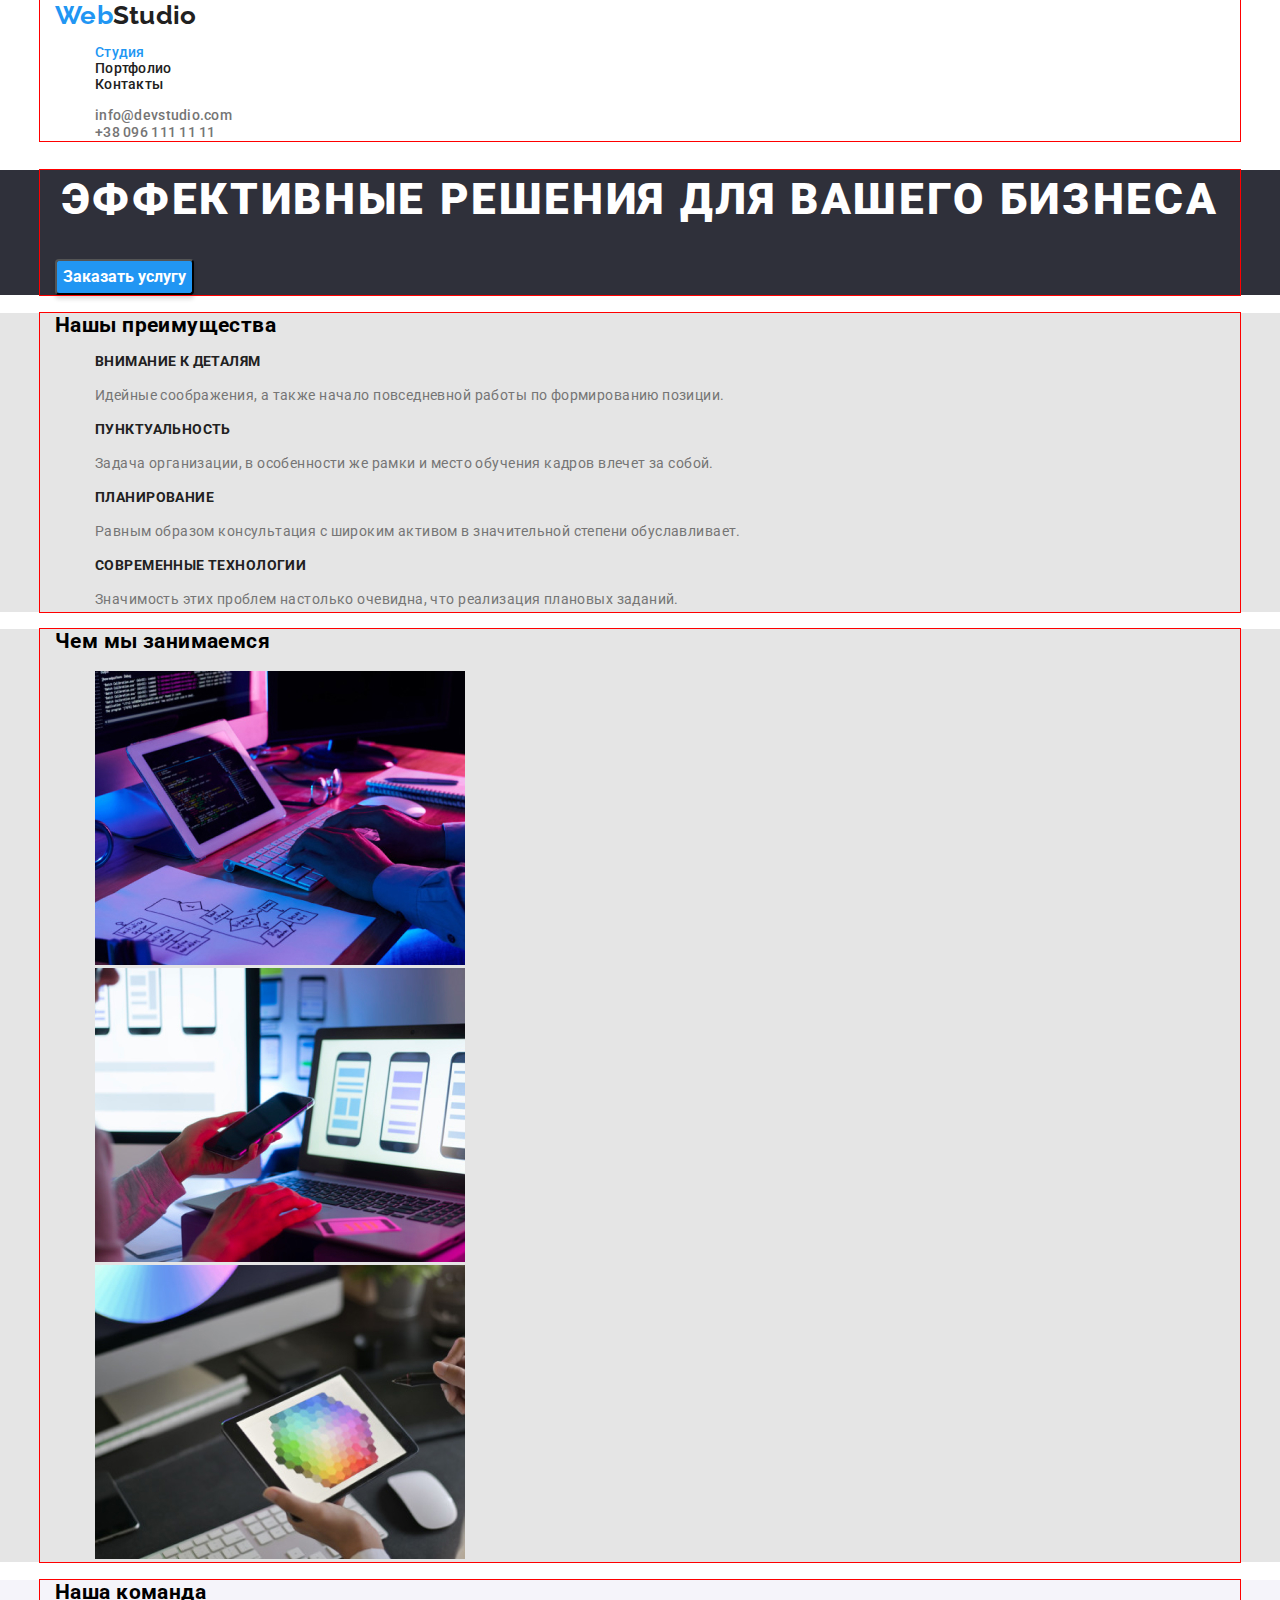
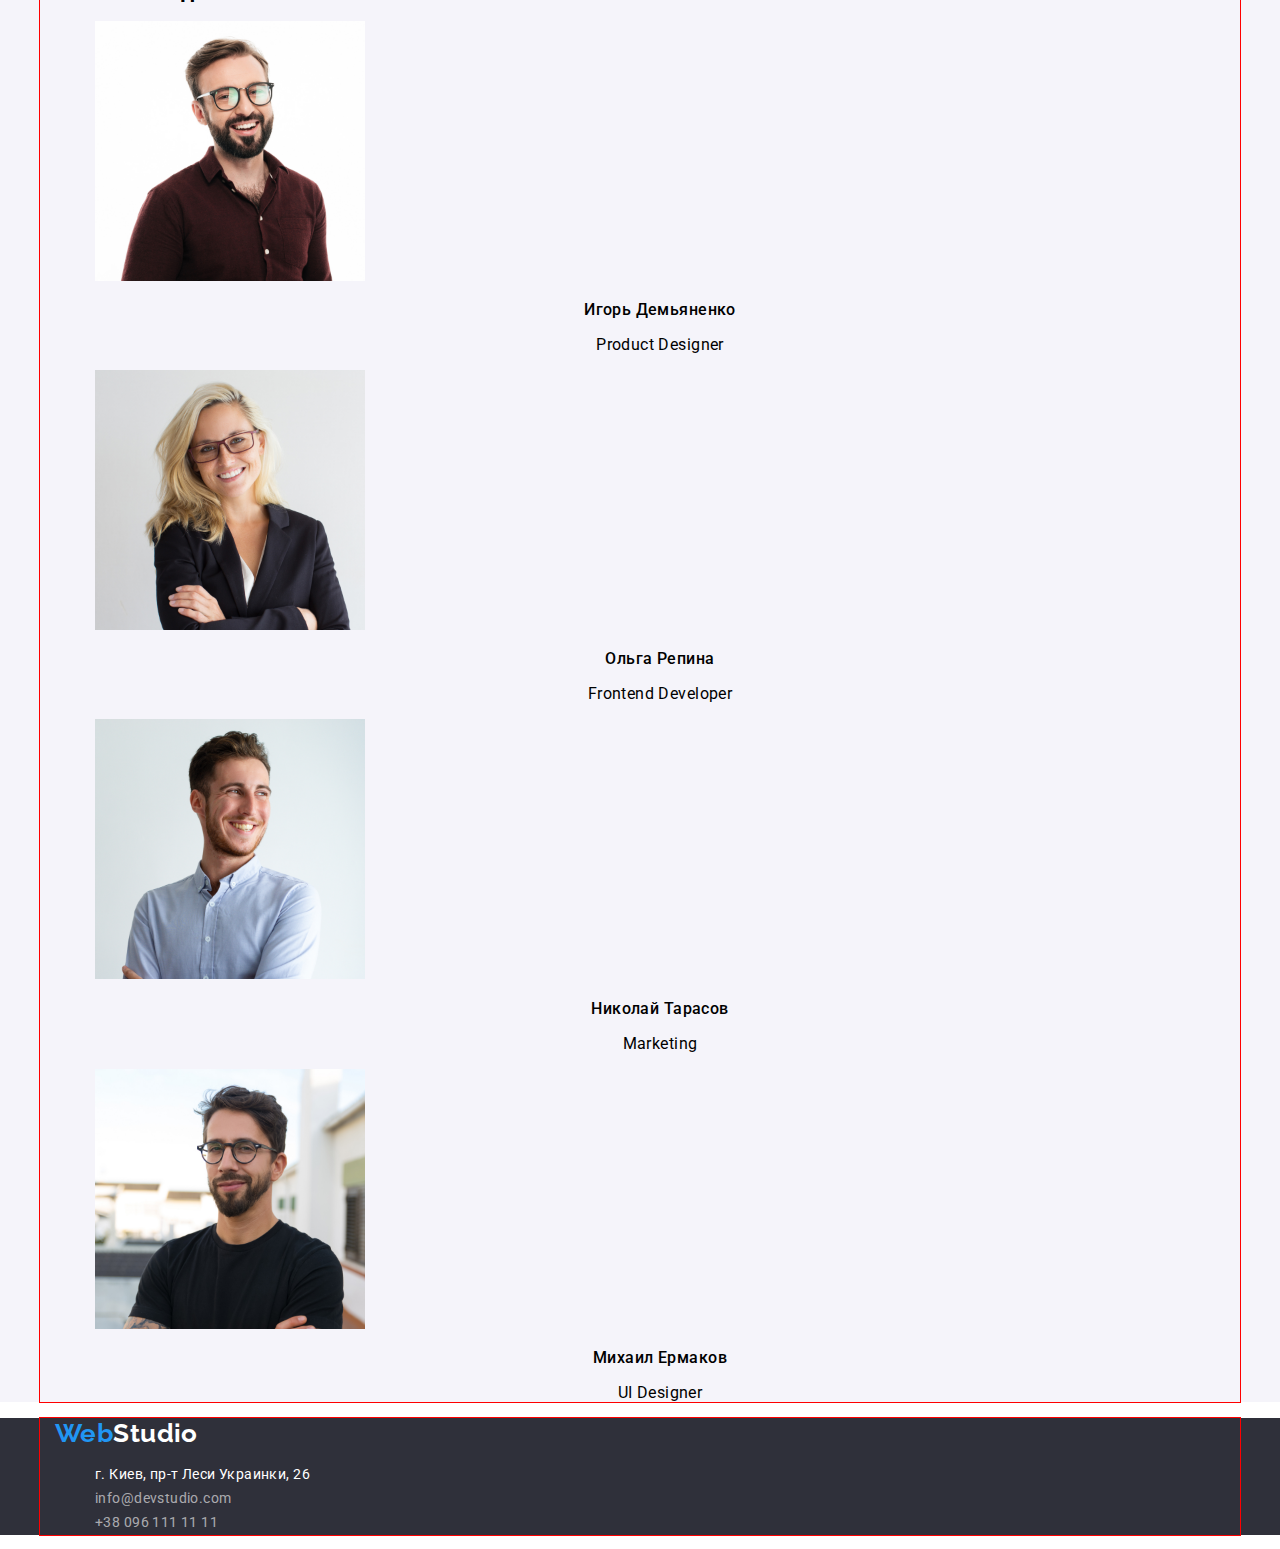
<file: index.html>
<!DOCTYPE html>
<html lang="ru">
<head>
    <meta charset="UTF-8">
    <meta http-equiv="X-UA-Compatible" content="IE=edge">
    <meta name="viewport" content="width=device-width, initial-scale=1.0">
    <title>Document</title>
    <link rel="preconnect" href="https://fonts.googleapis.com">
    <link rel="preconnect" href="https://fonts.gstatic.com" crossorigin>
    <link href="https://fonts.googleapis.com/css2?family=Raleway:wght@700&family=Roboto:wght@400;500;700;900&display=swap"
        rel="stylesheet">
        <link rel="stylesheet" href="https://cdnjs.cloudflare.com/ajax/libs/modern-normalize/1.1.0/modern-normalize.min.css">
        <link rel="stylesheet" href="./CSS/styles.css">
    
    
</head>
<body class="body">
    <header class="header">
        <div class="container">
<nav class="header-nav-link">
                <a class="header-logo" href="">Web<span class="logo-second">Studio</span></a>
            <ul class="header-list">
                <li class="header-item"><a href="./index.html" class="header-link current">Студия</a>
                <li class="header-item"><a href="./portfolio.html" class="header-link">Портфолио</a></li>
                <li class="header-item"><a href="" class="header-link">Контакты</a></li>
            </ul>
</nav>

           <ul class="header-list">
               <li><a href="mailto:info@devstudio.com" class="header-tel">info@devstudio.com</a>
               <li><a href="tel:+380961111111" class="header-tel">+38 096 111 11 11</a></li>
           </ul>

        </div>
    </header>
    
    <main>
        
            <section class="hero">
                <div class="container">
                <h1 class="hero-title">Эффективные решения для вашего бизнеса</h1>
                <button  type="button" class="hero-button">Заказать услугу</button>
                </div>
            </section>
        
        
        <section class="about">
            <div class="container">
            <h2 class="about-title">Нашы преимущества</h2>
            <ul class="abaut-list">
                <li class="about-item">
                    <h3 class="about-title-next">Внимание к деталям</h3>
                    <p class="about-text">Идейные соображения, а также начало повседневной работы по формированию позиции.</p>
                </li>
        
                <li class="about-item">
                    <h3 class="about-title-next">Пунктуальность</h3>
                    <p class="about-text">Задача организации, в особенности же рамки и место обучения кадров влечет за собой.</p>
                </li>
        
                <li class="about-item">
                    <h3 class="about-title-next">Планирование</h3>
                    <p class="about-text">Равным образом консультация с широким активом в значительной степени обуславливает.</p>
                </li>
        
                <li class="about-item">
                    <h3 class="about-title-next">Современные технологии</h3>
                    <p class="about-text">Значимость этих проблем настолько очевидна, что реализация плановых заданий.</p>
                </li>
            </ul>
            </div>
        </section>
        
        <section class="future">
            <div class="container">
            <h2 class="future-title">Чем мы занимаемся</h2>
            <ul class="future-list">
                <li class="future-item">
                    <img src="./images/img1.jpg" alt="рис_1" width="370">
                </li>
                <li class="future-item">
                    <img src="./images/img2.jpg" alt="рис_2" width="370">
                </li>
                <li class="future-item">
                    <img src="./images/img3.jpg" alt="рис_3" width="370">
                </li>
            </ul>
            </div>
        </section>
        
        <section class="comand">
            <div class="container">
            <h2 class="comand-title">Наша команда</h2>
            <ul class="comand-list">
                <li class="comand-item">
                <img src="./images/img4.jpg" alt="команда" width="270">
                <h3 class="comand-title-next">Игорь Демьяненко</h3>
                <p class="comand-text" lang="en">Product Designer</p>
                </li>
            </ul>
            <ul class="comand-list">
                <li class="comand-item">
                <img src="./images/img5.jpg" alt="команда" width="270">
                <h3 class="comand-title-next">Ольга Репина</h3>
                <p class="comand-text" lang="en">Frontend Developer</p>
                </li>
            </ul>
            <ul class="comand-list">
                <li class="comand-item">
                <img src="./images/img6.jpg" alt="команда" width="270">
                <h3 class="comand-title-next">Николай Тарасов</h3>
                <p class="comand-text" lang="en">Marketing</p>
                </li>
            </ul>
            <ul class="comand-list">
                <li class="comand-item">
                <img src="./images/img7.jpg" alt="команда" width="270">
                <h3 class="comand-title-next">Михаил Ермаков</h3>
                <p class="comand-text" lang="en">UI Designer</p>
                </li>
            </ul>
            </div>
        </section>
    </main>

    <footer class="footer">
        <div class="container">
        <a class="footer-logo" href="">Web<span class="logo-studia">Studio</span></a>
        <address class="address">
            <ul class="footer-list">
                <li class="footer-item"><a href="https://goo.gl/maps/j93fLEUZZpS2GddB9" class="link-address">г. Киев, пр-т Леси Украинки, 26</a></li>
                <li class="footer-item"><a href="mailto:info@devstudio.com" class="footer-link">
                    info@devstudio.com</a></li>
                <li class="footer-item"><a href="tel:+380961111111" class="footer-link">
                    +38 096 111 11 11</a></li>
            </ul>
        </address>
        </div>
    </footer>
</body>
</html>
</file>
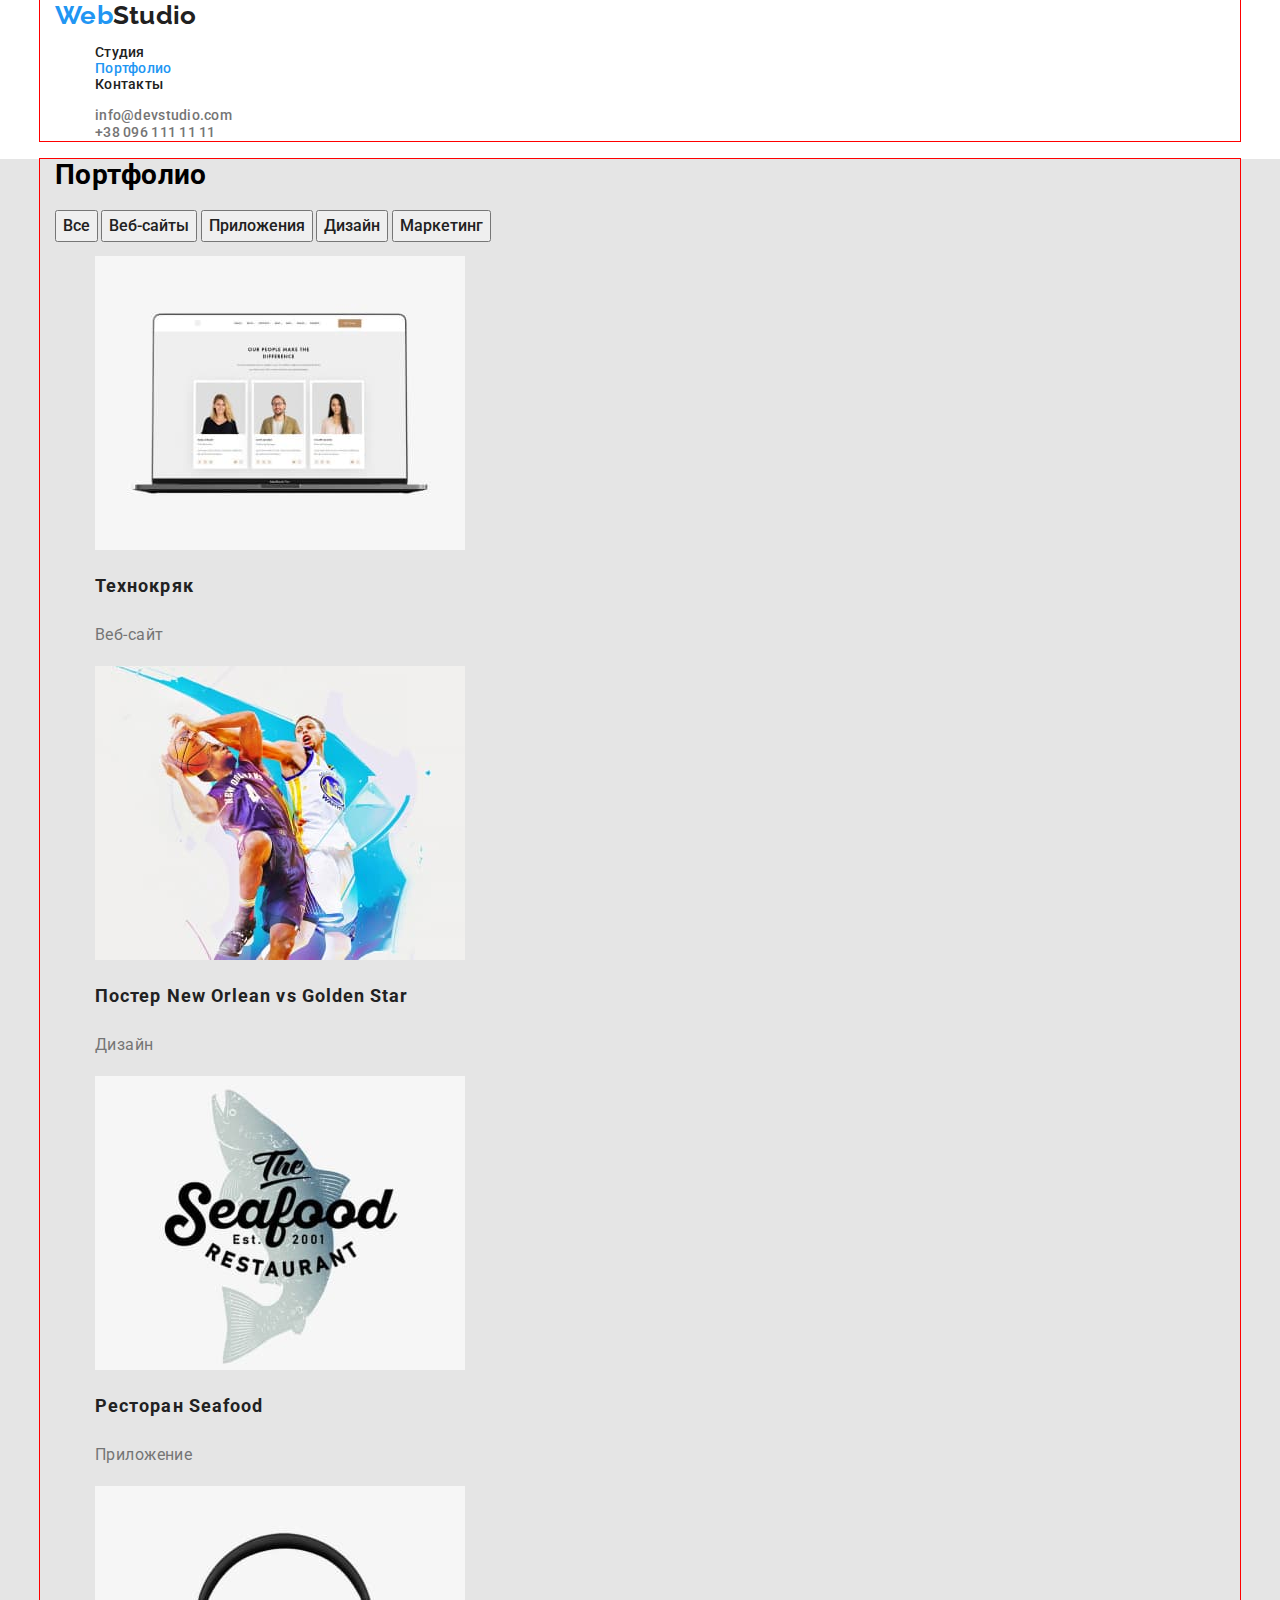
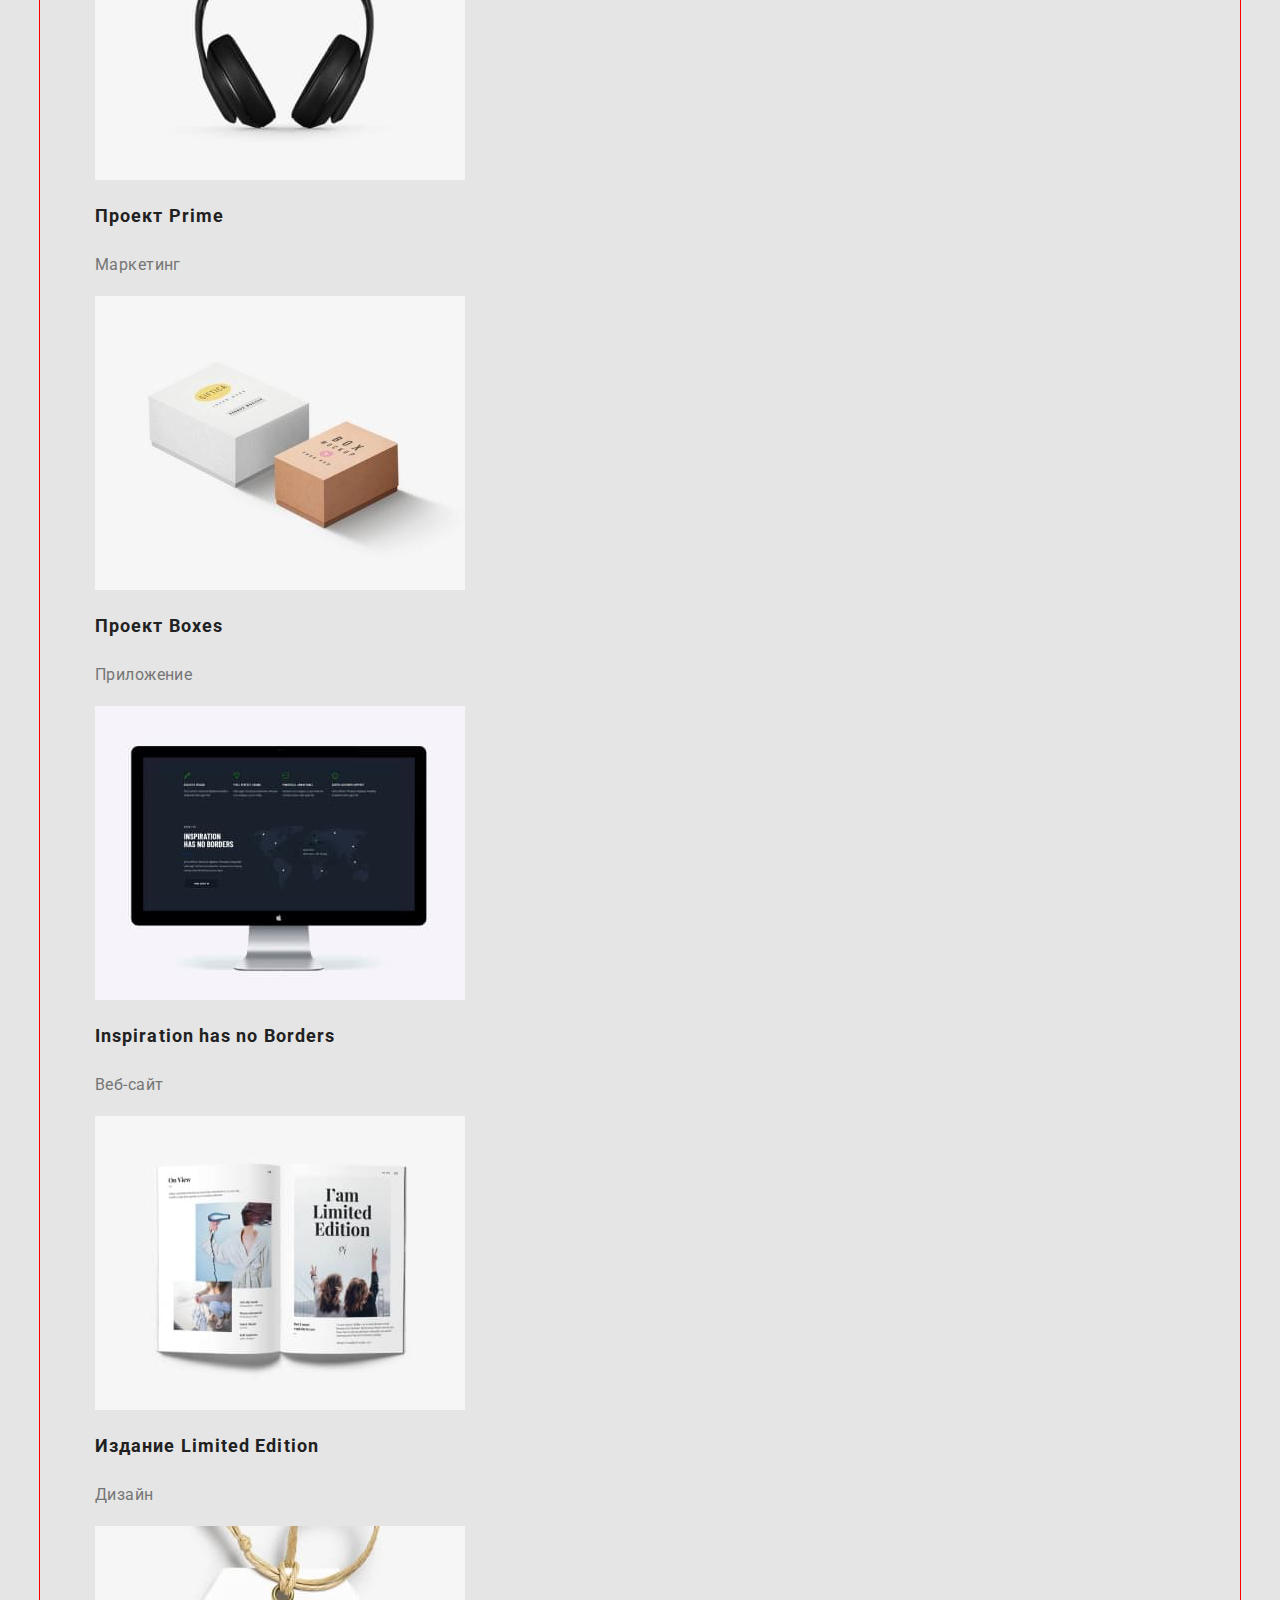
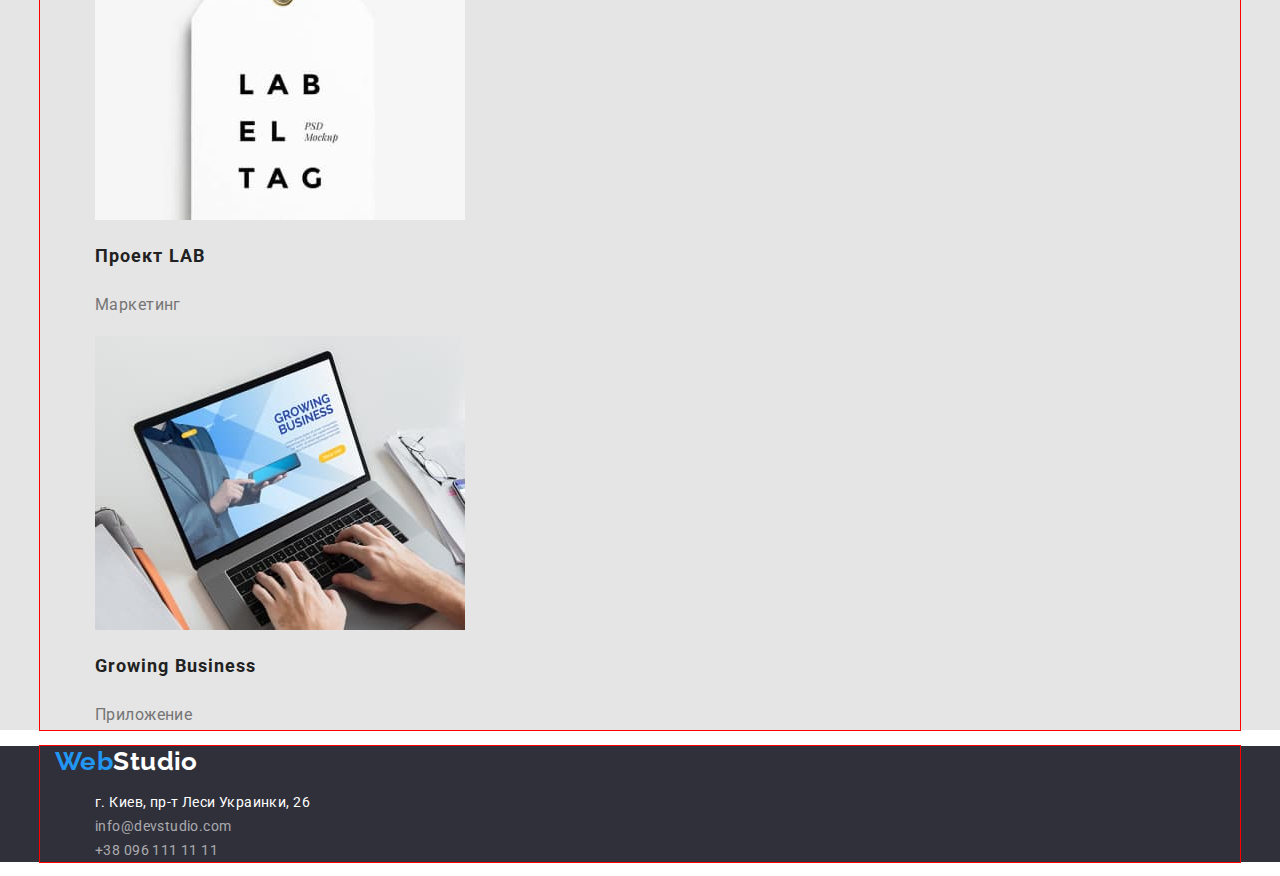
<file: portfolio.html>
<!DOCTYPE html>
<html lang="ru">
<head>
    <meta charset="UTF-8">
    <meta http-equiv="X-UA-Compatible" content="IE=edge">
    <meta name="viewport" content="width=device-width, initial-scale=1.0">
    <title>Document</title>
    <link rel="preconnect" href="https://fonts.googleapis.com">
    <link rel="preconnect" href="https://fonts.gstatic.com" crossorigin>
    <link href="https://fonts.googleapis.com/css2?family=Raleway:wght@700&family=Roboto:wght@400;500;700;900&display=swap"
        rel="stylesheet">
        <link rel="stylesheet" href="https://cdnjs.cloudflare.com/ajax/libs/modern-normalize/1.1.0/modern-normalize.min.css">
    <link rel="stylesheet" href="./CSS/styles.css">
</head>
<body class="body">
    <header class="header">
        <div class="container">
        <nav class="header-nav-link">
            <a class="header-logo" href="">Web<span class="logo-second">Studio</span></a>
            <ul class="header-list">
                <li class="header-item"><a href="./index.html" class="header-link">Студия</a>
                <li class="header-item"><a href="./portfolio.html" class="header-link current">Портфолио</a></li>
                <li class="header-item"><a href="" class="header-link">Контакты</a></li>
            </ul>
        </nav>
        
        <ul class="header-list">
            <li><a href="mailto:info@devstudio.com" class="header-tel">info@devstudio.com</a>
            <li><a href="tel:+380961111111" class="header-tel">+38 096 111 11 11</a></li>
        </ul>
        </div>
        
    </header>
    <main>
        <section class="portfolio">
            <div class="container">
            <h1 class="portfolio-title">Портфолио</h1>
            <button type="button" class="portfolio-button">Все</button>
            <button type="button" class="portfolio-button">Веб-сайты</button>
            <button type="button" class="portfolio-button">Приложения</button>
            <button type="button" class="portfolio-button">Дизайн</button>
            <button type="button" class="portfolio-button">Маркетинг</button>
        
        
        
           
            <ul class="work-list">
                <li class="work-item">
                    <a class="work-link" href=""><img src="./images/Tehnokrjak.jpg" alt="ноутбук" width="370">
                        <h2 class="work-title">Технокряк</h2>
                        <p class="work-text">Веб-сайт</p></a>
                </li>
                
                <li class="work-item">
                    <a class="work-link" href=""><img src="./images/New_Orlean.jpg" alt="постер" width="370">
                    <h2 class="work-title">Постер New Orlean vs Golden Star</h2>
                    <p class="work-text">Дизайн</p></a>
                </li>
                    
                <li class="work-item">
                    <a class="work-link" href=""><img src="./images/Restoran.jpg" alt="ресторан" width="370">
                    <h2 class="work-title">Ресторан Seafood</h2>
                    <p class="work-text">Приложение</p></a>
                </li>
                 
                <li class="work-item">
                    <a class="work-link" href=""><img src="./images/Project_Prime.jpg" alt="наушники" width="370">
                    <h2 class="work-title">Проект Prime</h2>
                    <p class="work-text">Маркетинг</p></a>
                </li>
                 
                <li class="work-item">
                    <a class="work-link" href=""><img src="./images/Boxes.jpg" alt="коробки" width="370">
                    <h2 class="work-title">Проект Boxes</h2>
                    <p class="work-text">Приложение</p></a>
                </li>
                  
                <li class="work-item">
                    <a class="work-link" href=""><img src="./images/Inspiration.jpg" alt="мониттор" width="370">
                    <h2 class="work-title">Inspiration has no Borders</h2>
                    <p class="work-text">Веб-сайт</p></a>
                </li>
                  
                <li class="work-item">
                    <a class="work-link" href=""><img src="./images/Limited_Edition.jpg" alt="книга" width="370">
                    <h2 class="work-title">Издание Limited Edition</h2>
                    <p class="work-text">Дизайн</p></a>
                </li>
                 
                <li class="work-item">
                    <a class="work-link" href=""><img src="./images/Project_Lab.jpg" alt="брелок" width="370">
                    <h2 class="work-title">Проект LAB</h2>
                    <p class="work-text">Маркетинг</p></a>
                </li>
                
                <li class="work-item">
                    <a class="work-link" href=""><img src="./images/Business.jpg" alt="работает на ноутбуке" width="370">
                    <h2 class="work-title">Growing Business</h2>
                    <p class="work-text">Приложение</p></a>
                </li>
            </ul>
            </div>
        </section>
    </main>
    
    <footer class="footer">
        <div class="container">
        <a class="footer-logo" href="">Web<span class="logo-studia">Studio</span></a>
        <address class="address">
            <ul class="footer-list">
                <li class="footer-item"><a href="https://goo.gl/maps/j93fLEUZZpS2GddB9" class="link-address">г. Киев, пр-т
                        Леси Украинки, 26</a></li>
                <li class="footer-item"><a href="mailto:info@devstudio.com" class="footer-link">
                        info@devstudio.com</a></li>
                <li class="footer-item"><a href="tel:+380961111111" class="footer-link">
                        +38 096 111 11 11</a></li>
            </ul>
        </address>
        </div>
    </footer>

    
    
</body>
</html>
</file>
<file: CSS/styles.css>
:root {
--portfolio-button: #212121;
--background-color-comand: #F5F4FA;
--background-heder: #FFFFFF;
--logo: #2196F3;
--logo-second: #212121;
--header-nav-link: #2196F3;
--header-item: #212121;
--header-link: #212121;
--header-tel: #757575;
--hero-background-color: #2F303A;
--hero-title: #FFFFFF;
--background-future-work-about-portfolio: #E5E5E5;
--footer-backgr: #2F303A;
--footer-logo-studia: #FFFFFF;
--footer-link: rgba(255, 255, 255, 0.6);
--address: #FFFFFF;
--current: #2196F3;
--primary-text-color: #212121;
--secondary-text-color: #757575;
}


.body {
    font-family: 'Roboto', sans-serif;
    font-size: 14px;
    letter-spacing: 0.03em;
    
    
} 

.container {
    width: 1200px;
    margin: 0 auto;
    padding-left: 15px;
    padding-right: 15px;
    outline: 1px solid red;}
/* ------------------------------Heder------------------------------ */
.header {
    background: var(--background-heder)
}

.header-logo {
  
    text-decoration: none;
    font-family: 'Raleway', sans-serif;
    font-weight: 700;
    font-size: 26px;
    line-height: 1.19;
    
    color: var(--logo)
    }

    .logo-second {
        color: var(--logo-second)
    }

.header-nav-link {
    
    font-weight: 500;
    font-size: 14px;
    line-height: 1.14;
    letter-spacing: 0.02em;
    color: var(--header-nav-link)
}

.header-list {
    list-style-type: none;
}

.header-item {
  
    list-style: none;
    
    font-weight: 500;
    font-size: 14px;
    line-height: 1.14;
    letter-spacing: 0.02em;

    color: var(--header-item)
}

.header-link {
    text-decoration: none;
    
    font-weight: 500;
    font-size: 14px;
    line-height: 1.14;
    letter-spacing: 0.02em;

    color: var(--header-link) 
}

.current {
    color: var(--current)
}

.header-link:hover, 
.header-link:focus, 
.header-tel:hover,
.header-tel:focus {
    color: #2196F3;
}

.header-tel {
    text-decoration: none;
    list-style: none;
    font-weight: 500;
    font-size: 14px;
    line-height: 1.14;
    letter-spacing: 0.02em;
    color: var(--header-tel)
}

/* ------------------------------Hero------------------------------ */
.hero {
    background: var(--hero-background-color)
}
.hero-title {
    font-weight: 900;
    font-size: 44px;
    line-height: 1.36;
    text-align: center;
    letter-spacing: 0.06em;
    text-transform: uppercase;
    color: var(--hero-title)
}

.hero-button {
    cursor: pointer;
    font-family: inherit;
    
    font-weight: 700;
    font-size: 16px;
    line-height: 1.87;
    color: #FFFFFF;
    background: #2196F3;
    
    box-shadow: 0px 4px 4px rgba(0, 0, 0, 0.15);
    border-radius: 4px
}

/* ------------------------------Portfolio------------------------------ */
.portfolio {
    background: var(--background-future-work-about-portfolio)
}

.portfolio-button {
    cursor: pointer;
    font-family: inherit;
    font-weight: 500;
    font-size: 16px;
    line-height: 1.62;
    text-align: center;
    
    color: var(--portfolio-button)
}

.portfolio-button:hover, 
.portfolio-button:focus {
    background: #2196F3;
    color: #FFFFFF;
}

/* ------------------------------About------------------------------ */
.about { 
    background: var(--background-future-work-about-portfolio)  
}
.abaut-list {
    list-style: none;
}
.about-title-next {
    font-weight: 700;
    font-size: 14px;
    line-height: 1.14;
    text-transform: uppercase;
    color: var(--primary-text-color)
}
.about-text {
    font-size: 14px;
    line-height: 1.71;
    color: var(--secondary-text-color)
}

/* ------------------------------Comand------------------------------ */
.comand {
    background: var(--background-color-comand)
}

.comand-list {
    list-style: none;
}
.comand-title-next {
       
    font-weight: 500;
    font-size: 16px;
    line-height: 1.19;
    text-align: center;
    color: var(--comand-work-title) 
}
 
    .comand-text {
    
    font-size: 16px;
    line-height: 1.19;
    text-align: center;
    
    color: var(--text-comand-work)
    }
    
    

/* ------------------------------Work------------------------------ */
.work {
    background: var(--background-future-work-about-portfolio)
}

.work-list {
    list-style: none;
}
.work-title {
    text-decoration: none;
    font-weight: 700;
    font-size: 18px;
    line-height: 2.00;
    letter-spacing: 0.06em;
    color: var(--primary-text-color)
}

.work-text {
    font-size: 16px;
    line-height: 1.87;
    color: var(--secondary-text-color)
}

.work-link {
    text-decoration: none;
}




/* ------------------------------Future------------------------------ */
.future {
    background: var(--background-future-work-about-portfolio)
}

.future-list {
    list-style-type: none;
}



/* ------------------------------Future------------------------------ */
.footer {
     background: var(--footer-backgr)
}

.footer-logo {
    font-family: 'Raleway',sans-serif;
    text-decoration: none;
    
    font-weight: 700;
    font-size: 26px;
    line-height: 1.19;
    
    color: var(--logo)
}
.logo-studia {
    color: var(--footer-logo-studia) 
}

.address {
    font-family: 'Roboto';
    font-style: normal;
    font-weight: 400;
    font-size: 14px;
    line-height: 1.71;
    
    color: var(--address)
}


.footer-list {
    list-style: none;
    
}

.link-address{
    text-decoration: none;
    color: var(--address)
}
.footer-item {
    font-size: 14px;
    line-height: 1.71;
    
    color: var(--address)
}

.footer-link {
    text-decoration: none;
    color: var(--footer-link)
}
.footer-link:hover, 
.footer-link:focus, 
.link-address:hover, 
.link-address:focus {
    color: #2196F3;
}
</file>
